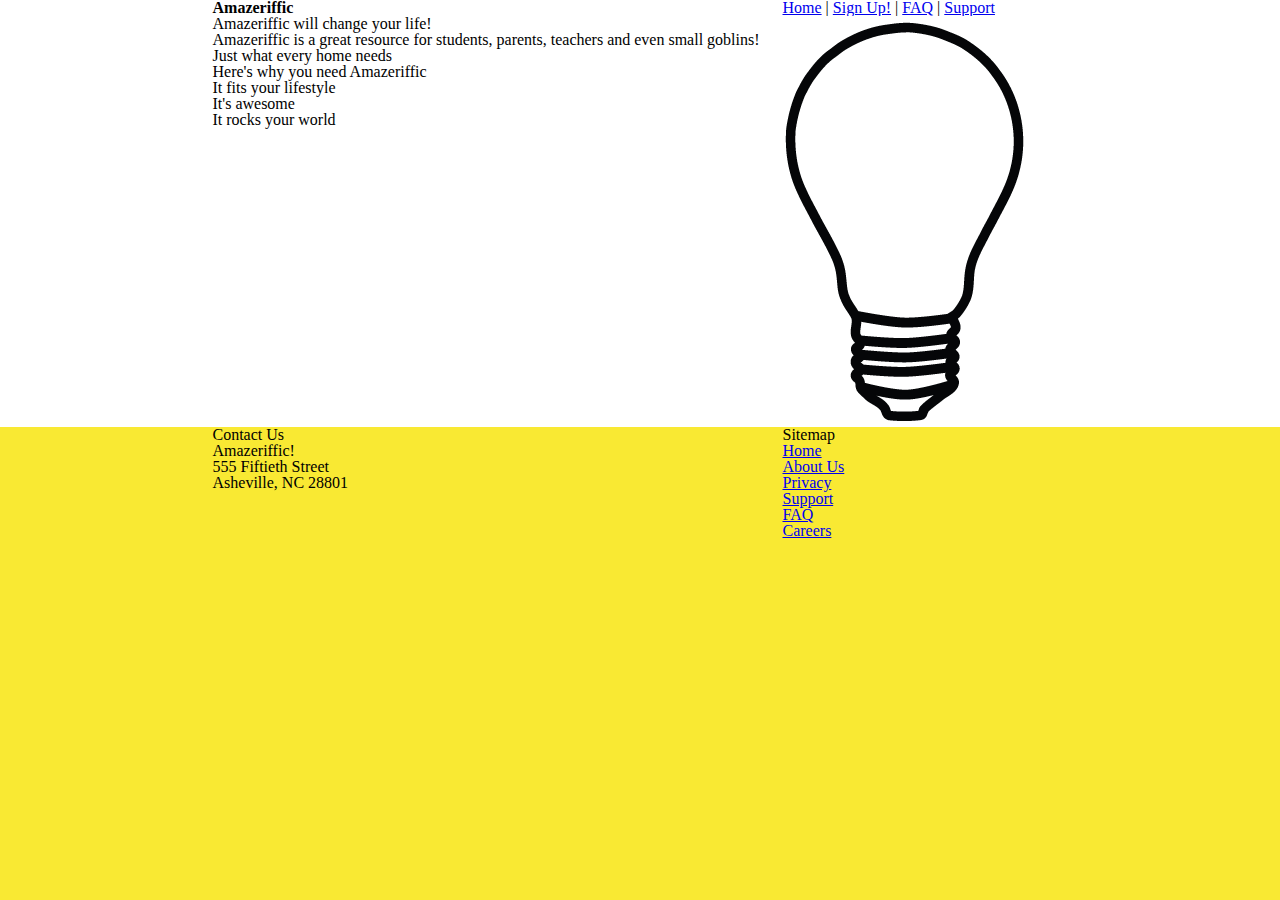
<file: index.html>
<!doctype html>
<html>
  <head>
    <title>Amazeriffic</title>
    <link href="stylesheets/style.css" rel="stylesheet" type="text/css">
     <link href="stylesheets/reset.css" rel="stylesheet" type="text/css">
  </head>

  <body>
    <header>
      <div class="container">
        <h1>Amazeriffic</h1>
        <nav>
          <a href="index.html">Home</a> |
          <a href="#">Sign Up!</a> |
          <a href="faq.html">FAQ</a> |
          <a href="#">Support</a>
        </nav>
      </div>
    </header>

    <main>
      <div class="container">
        <div class="left">
          <h2>Amazeriffic will change your life!</h2>
          <p>Amazeriffic is a great resource for students, parents, teachers and even small goblins! Just what every home needs</p>
      
          <h3>Here's why you need Amazeriffic</h3>
          <ul>
            <li>It fits your lifestyle</li>
            <li>It's awesome</li>
            <li>It rocks your world</li>
          </ul>
        </div>

        <div class="right">
          <img src="images/lightbulb.png" alt="lightbulb">
        </div>
      </div>
    </main>
    
    <footer>
      <div class="container">
        <div class="left">
          <div class="contact">
            <h5>Contact Us</h5>
            <p>Amazeriffic!</p>
            <p>555 Fiftieth Street</p>
            <p>Asheville, NC 28801</p>
          </div>
        </div>
        <div class="sitemap">
          <h5>Sitemap</h5>
          <ul>
            <li><a href="index.html">Home</a></li>
            <li><a href="#">About Us</a></li>
            <li><a href="#">Privacy</a></li>
            <li><a href="#">Support</a></li>
            <li><a href="faq.html">FAQ</a></li>
            <li><a href="#">Careers</a></li>
          </ul>
        </div>
      </div>
    </footer>
  </body>
</html>
</file>
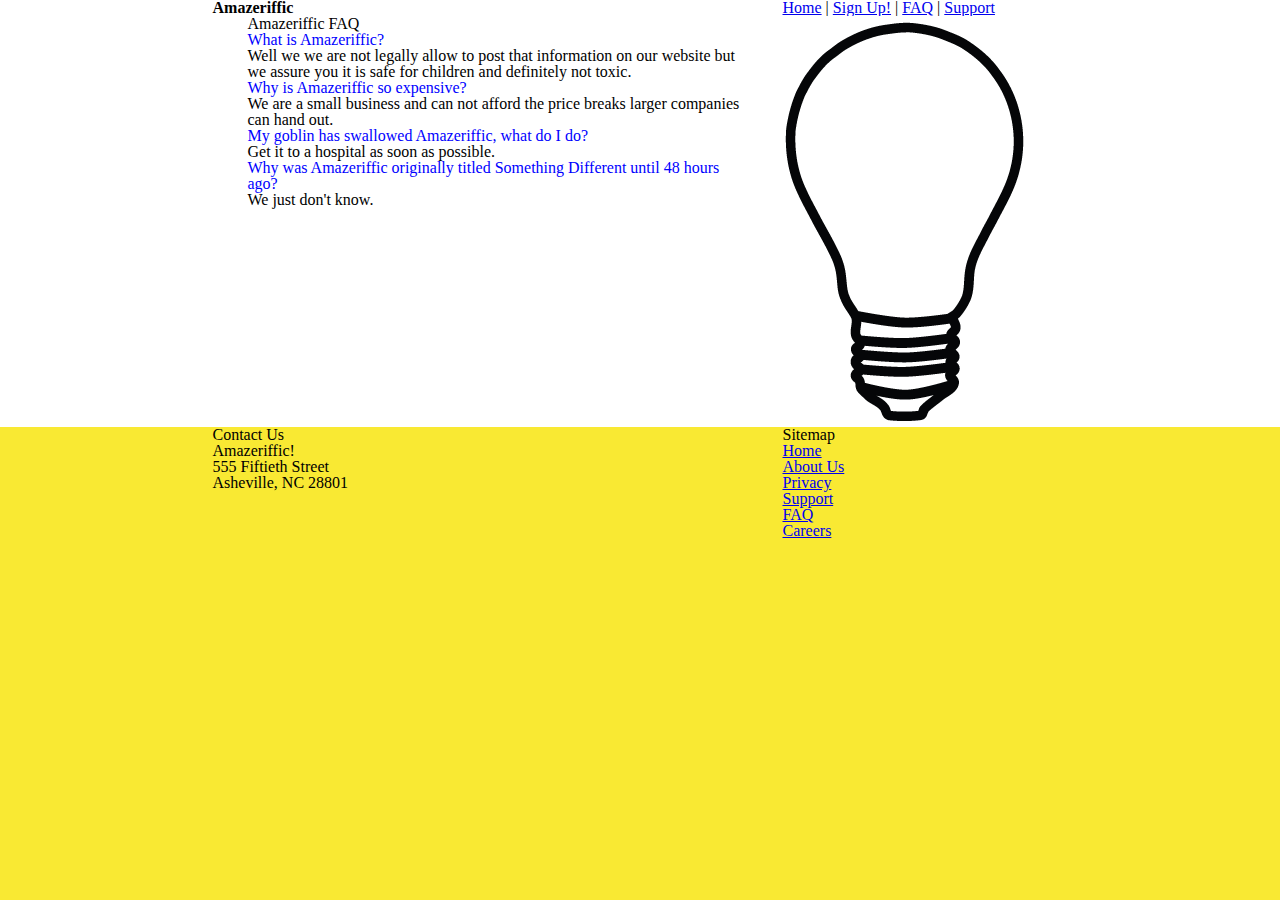
<file: faq.html>
<!doctype html>
<html>
  <head>
    <title>Amazeriffic</title>
    <link href="stylesheets/style.css" rel="stylesheet" type="text/css">
    <link href="stylesheets/reset.css" rel="stylesheet" type="text/css">
  </head>

  <body>
    <header>
      <div class="container">
        <h1>Amazeriffic</h1>
        <nav>
          <a href="index.html">Home</a> |
          <a href="#">Sign Up!</a> |
          <a href="faq.html">FAQ</a> |
          <a href="#">Support</a>
        </nav>
      </div>
    </header>

    <main>
      <div class="container">
      <div class="left">
      <div id="wrapper">
     <h2>Amazeriffic FAQ</h2>

      <dl>
        <dt>What is Amazeriffic?</dt>
        <dd>Well we we are not legally allow to post that information on our website but we assure you it is safe for children and definitely not toxic.</dd>

        <dt>Why is Amazeriffic so expensive?</dt>
        <dd>We are a small business and can not afford the price breaks larger companies can hand out.</dd>

        <dt>My goblin has swallowed Amazeriffic, what do I do?</dt>
        <dd>Get it to a hospital as soon as possible.</dd>

        <dt>Why was Amazeriffic originally titled Something Different until 48 hours ago?</dt>
        <dd>We just don't know.</dd>
      </dl>
      </div>
     </div> 
    <div class="right">
          <img src="images/lightbulb.png" alt="lightbulb">
        </div>
      </div>

    </main>
    
<footer>
      <div class="container">
        <div class="left">
          <div class="contact">
            <h5>Contact Us</h5>
            <p>Amazeriffic!</p>
            <p>555 Fiftieth Street</p>
            <p>Asheville, NC 28801</p>
          </div>
        </div>
        <div class="sitemap">
          <h5>Sitemap</h5>
          <ul>
            <li><a href="index.html">Home</a></li>
            <li><a href="#">About Us</a></li>
            <li><a href="#">Privacy</a></li>
            <li><a href="#">Support</a></li>
            <li><a href="faq.html">FAQ</a></li>
            <li><a href="#">Careers</a></li>
          </ul>
        </div>
      </div>
    </footer>
  </body>
</html>
</file>
<file: stylesheets/style.css>
body {
  background: #f9e933;
}

header, main, footer {
  min-width: 855px;
  font-family: Georgia;
}

header .container, main .container, footer .container {
  max-width: 855px;
  margin: auto;
}

header {
  background: white;
  overflow: auto;
}

header h1 {
  font-weight: bold;
  float: left;
  width: 570px;
}

header nav {
  float: right;
  width: 285px;
}

main {
  background: white;
  overflow: auto;
}

main .left {
  float: left;
  width: 570px;
}

main .right {
  float: right;
  width: 285px;
}

dt {
  font-weight: bold;
  color: blue;
}

#wrapper {
    width: 500px;
    margin-left: auto;
    margin-right: auto;
}

footer .left {
  float: left;
  width: 570px;
}

footer .sitemap {
  float: right;
  width: 285px;
}
</file>
